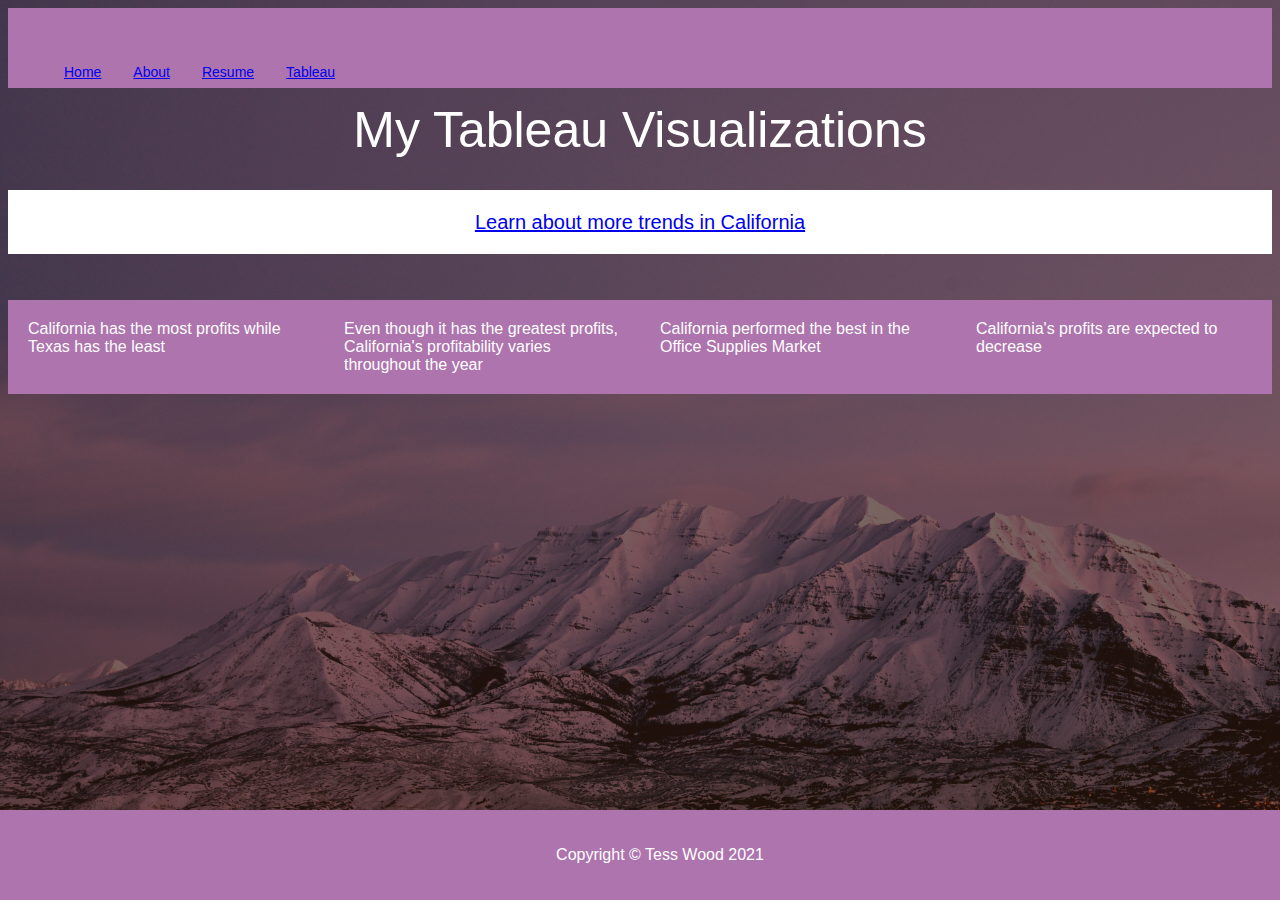
<file: WebDev My Website/html/tableau.html>
<!-- Tess Wood Last Edited: 12/16/21 -->

<!DOCTYPE html>
<html lang="en">
    <head>
        <title>Tess Wood-Tableau</title>
        <meta charset="utf-8"/>
        <link href="../styles/bootstyles.css" rel="stylesheet" />   
    </head>

    <body>

        <header>
            <div class="h1">  
                <li class="headtext"> <a href="../index.html">Home</a></li>
                <li class="headtext"> <a href="../html/about.html">About</a></li>
                <li class="headtext"> <a href="../html/resume.html">Resume</a></li>
                <li class="headtext"> <a href="../html/tableau.html">Tableau</a></li>
            </div>
       
        </header> 

        <div class="h2"> My Tableau Visualizations </div><br>
        <div class="h3"> <a href="https://filmdaily.co/news/california-business-trends/">Learn about more trends in California</a></div>
            <br><br>
        
         <div class="row">
    <!-- Profits by state -->
            <div class='tableauPlaceholder column' id='viz1639695307588' style='position: relative'>
                <object class='tableauViz' style='display:none;'>
                    <param name='host_url' value='https%3A%2F%2Fpublic.tableau.com%2F' /> 
                    <param name='embed_code_version' value='3' /> 
                    <param name='path' value='views&#47;WebDevProfitsbyState_16396950732970&#47;ProfitsByState?:language=en-US&amp;:embed=true&amp;publish=yes' /> 
                    <param name='toolbar' value='yes' />
                    <param name='animate_transition' value='yes' />
                    <param name='display_static_image' value='yes' />
                    <param name='display_spinner' value='yes' />
                    <param name='display_overlay' value='yes' />
                    <param name='display_count' value='yes' />
                    <param name='language' value='en-US' />
                    <param name='filter' value='publish=yes' />
                </object>
            </div>                
            <script type='text/javascript'>                    
                var divElement = document.getElementById('viz1639695307588');                    
                var vizElement = divElement.getElementsByTagName('object')[0];                    
                vizElement.style.width='400px';vizElement.style.height= '400px';                    
                var scriptElement = document.createElement('script');                    
                scriptElement.src = 'https://public.tableau.com/javascripts/api/viz_v1.js';                    
                vizElement.parentNode.insertBefore(scriptElement, vizElement);              
            </script>
            
                <!-- <p> California has the most profits while Texas has the least</p> <br> <br> -->
    <!-- Clifornia by Month  -->
            <div class='tableauPlaceholder column' id='viz1639696947664' style='position: relative'>
                <object class='tableauViz'  style='display:none;'>
                    <param name='host_url' value='https%3A%2F%2Fpublic.tableau.com%2F' /> 
                    <param name='embed_code_version' value='3' /> 
                    <param name='site_root' value='' />
                    <param name='name' value='WebDev_16396969349750&#47;CaliforniaByMonth' />
                    <param name='tabs' value='no' />
                    <param name='toolbar' value='yes' />
                    <param name='animate_transition' value='yes' />
                    <param name='display_static_image' value='yes' />
                    <param name='display_spinner' value='yes' />
                    <param name='display_overlay' value='yes' />
                    <param name='display_count' value='yes' />
                    <param name='language' value='en-US' />
                    <param name='filter' value='publish=yes' />
                </object>
            </div>                
                <script type='text/javascript'>                    
                    var divElement = document.getElementById('viz1639696947664');                    
                    var vizElement = divElement.getElementsByTagName('object')[0];                    
                    vizElement.style.width='400px';vizElement.style.height='400px';                    
                    var scriptElement = document.createElement('script');                    
                    scriptElement.src = 'https://public.tableau.com/javascripts/api/viz_v1.js';                    
                    vizElement.parentNode.insertBefore(scriptElement, vizElement);                
                </script>
                
                <!-- <p> Even though it has the greatest profits, California's profitability varies throughout the year</p> <br> <br> -->
<!-- California Profits by Category -->
            <div class='tableauPlaceholder column' id='viz1639697246561' style='position: relative'>
                <object class='tableauViz'  style='display:none;'>
                    <param name='host_url' value='https%3A%2F%2Fpublic.tableau.com%2F' /> 
                    <param name='embed_code_version' value='3' />
                     <param name='site_root' value='' />
                     <param name='name' value='WebDevCaliforniaProfitsByCategory&#47;CaliforniaProfitsbyCategory' />
                     <param name='tabs' value='no' />
                     <param name='toolbar' value='yes' />
                     <param name='animate_transition' value='yes' />
                     <param name='display_static_image' value='yes' />
                     <param name='display_spinner' value='yes' />
                     <param name='display_overlay' value='yes' />
                     <param name='display_count' value='yes' />
                     <param name='language' value='en-US' />
                     <param name='filter' value='publish=yes' />
                </object>
            </div>                
                <script type='text/javascript'>                    
                    var divElement = document.getElementById('viz1639697246561');                    
                    var vizElement = divElement.getElementsByTagName('object')[0];                    
                    vizElement.style.width='400px';vizElement.style.height='400px';                    
                    var scriptElement = document.createElement('script');                    
                    scriptElement.src = 'https://public.tableau.com/javascripts/api/viz_v1.js';                    
                    vizElement.parentNode.insertBefore(scriptElement, vizElement);                
                </script>
            
                <!-- <p> California performed the best in the Office Supplies Market</p> <br><br> -->
<!-- California Forecasting -->
            <div class='tableauPlaceholder column' id='viz1639698349455' style='position: relative'>
                <object class='tableauViz'  style='display:none;'>
                    <param name='host_url' value='https%3A%2F%2Fpublic.tableau.com%2F' /> 
                    <param name='embed_code_version' value='3' /> 
                    <param name='site_root' value='' />
                    <param name='name' value='WebDevForecasting&#47;Forecasting' />
                    <param name='tabs' value='no' /><param name='toolbar' value='yes' />
                    <param name='animate_transition' value='yes' />
                    <param name='display_static_image' value='yes' />
                    <param name='display_spinner' value='yes' />
                    <param name='display_overlay' value='yes' />
                    <param name='display_count' value='yes' />
                    <param name='language' value='en-US' />
                    <param name='filter' value='publish=yes' />
                </object>
            </div>                
            <script type='text/javascript'>                    
                var divElement = document.getElementById('viz1639698349455');                    
                var vizElement = divElement.getElementsByTagName('object')[0];                    
                vizElement.style.width='400px';vizElement.style.height='400px';                    
                var scriptElement = document.createElement('script');                    
                scriptElement.src = 'https://public.tableau.com/javascripts/api/viz_v1.js';                    
                vizElement.parentNode.insertBefore(scriptElement, vizElement);               
            </script>
            
                <!-- <p> California's profits are expected to decrease</p> <br><br> -->

         </div>

         <div class="row">
             <div class="column caption"> California has the most profits while Texas has the least</div>
             <div class="column caption"> Even though it has the greatest profits, California's profitability varies throughout the year</div>
             <div class="column caption"> California performed the best in the Office Supplies Market</div>
             <div class="column caption"> California's profits are expected to decrease</div>
            
         </div>

         <footer>
            <div class="footer"><p>Copyright &copy; Tess Wood 2021</p></div>
        </footer>

    </body>

</html>
</file>
<file: WebDev My Website/styles/bootstyles.css>
body{
    background-image: linear-gradient(rgba(47, 23, 15, 0.65), rgba(47, 23, 15, 0.65)), url("../images/img/timp.jpeg") ;
    background-attachment: fixed;
    background-position: center;
    background-size: cover;

    min-height: 400px;
    margin-bottom: 100px;
    clear: both;
}

.headtext{
    display: block;
    color: white;
    padding: 16px;
    text-decoration: none;
    float: left;
    font-family:'Segoe UI', Tahoma, Geneva, Verdana, sans-serif;
    font-size: 14px;
}

.footer{
    padding: 20px;
    position: fixed;
    left: 0;
    bottom: 0;
    width: 100%;
    background-color: rgb(173, 116, 173) ;
    color: white;
    text-align: center;
    font-family:'Segoe UI', Tahoma, Geneva, Verdana, sans-serif;
}

.h1{
    padding: 40px;
    background-color: rgb(173, 116, 173) ;
    text-align: center;
    font-family:'Segoe UI', Tahoma, Geneva, Verdana, sans-serif;
}

.h2{
    color: white;
    padding: 10px;
    font-family:'Segoe UI', Tahoma, Geneva, Verdana, sans-serif;
    font-size: 50px;
    font-weight: 100;
    line-height: 4rem;
    text-align: center;
}

.h3{
    color:white;
    font-family:'Segoe UI', Tahoma, Geneva, Verdana, sans-serif;
    font-size: 20px;
    font-weight: 100;
    line-height: 4rem;
    text-align: center;
    background-color: white;

}


.row {
    display: flex;
  }


  .column {
    flex: 25%;
    padding: 5px;
  }

.caption{
    color:white;
    padding: 20px;
    background-color: rgb(173, 116, 173) ;
    font-family:'Segoe UI', Tahoma, Geneva, Verdana, sans-serif;
}
</file>
